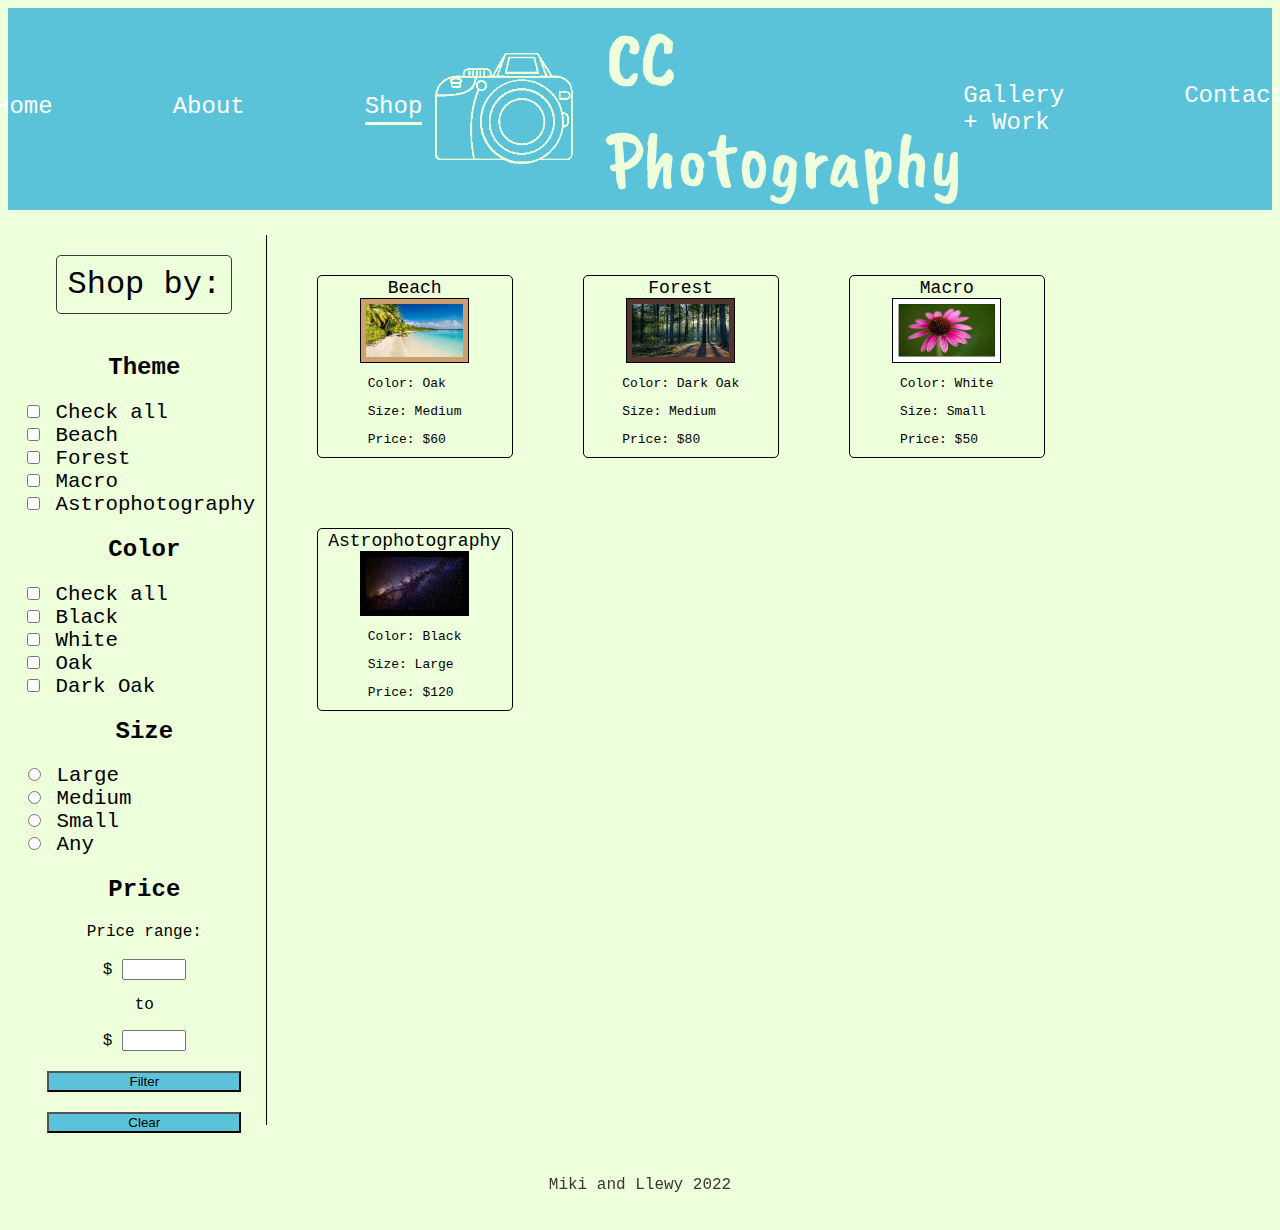
<file: Page_3_OnlineShop/index.html>
<!DOCTYPE html>
<html lang="en">
<head>
    <meta charset="UTF-8">
    <meta http-equiv="X-UA-Compatible" content="IE=edge">
    <meta name="viewport" content="width=device-width, initial-scale=1.0">
    <link rel="preconnect" href="https://fonts.googleapis.com">
    <link rel="preconnect" href="https://fonts.gstatic.com" crossorigin>
    <link href="https://fonts.googleapis.com/css2?family=Caveat+Brush&family=Roboto&display=swap" rel="stylesheet">
    <link rel="stylesheet" href="style.css">
    <link rel="icon" href="images/logo.png">
    <script src="script.js" defer></script>
    <title>CC Photography</title>
</head>
<body>
    <div class="header">
        <div id="left_headings">
            <a href="../index.html">Home</a>
            <a href="../Page_2_About/index.html">About</a>
            <a href="../Page_3_OnlineShop/index.html" style="border-bottom: 3px solid #eeffdbff; padding-bottom: 2px;">Shop</a>
        </div>
        <div id="title_logo">
            <img src="images/logo3.png" id="logo_image">
            <h1 id="title">CC Photography</h1>
        </div>
        <div id="right_headings">
            <a href="../Page_4_Gallery/index.html">Gallery + Work</a>
            <a href="../Page_5_Contact/index.html">Contact</a>

        </div>
    </div>

    <div class="content">
        <div class="filters">
            <h1 id="shopBy">Shop by:</h1>
            <h2>Theme</h2>
            <div id="checkbox">
                <input type="checkbox" id="allTheme" name="allTheme">
                <label for="allTheme">Check all</label>
            </div>
            <div id="checkbox">
                <input type="checkbox" id="beach" name="theme">
                <label for="beach">Beach</label>
            </div>
            <div id="checkbox">
                <input type="checkbox" id="forest" name="theme">
                <label for="forest">Forest</label>
            </div>
            <div id="checkbox">
                <input type="checkbox" id="macro" name="theme">
                <label for="macro">Macro</label>
            </div>
            <div id="checkbox">
                <input type="checkbox" id="astrophotography" name="theme">
                <label for="astrophotography">Astrophotography</label>
            </div>
            <!------------------------------------------------------------------------------------------------>
            <h2>Color</h2>
            <div id="checkbox">
                <input type="checkbox" id="allColor" name="allColor">
                <label for="allColor">Check all</label>
            </div>
            <div id="checkbox">
                <input type="checkbox" id="black" name="color">
                <label for="black">Black</label>
            </div>
            <div id="checkbox">
                <input type="checkbox" id="white" name="color">
                <label for="white">White</label>
            </div>
            <div id="checkbox">
                <input type="checkbox" id="oak" name="color">
                <label for="oak">Oak</label>
            </div>
            <div id="checkbox">
                <input type="checkbox" id="darkOak" name="color">
                <label for="darkOak">Dark Oak</label>
            </div>
            <!------------------------------------------------------------------------------------------------>
            <h2>Size</h2>
            <div id="radioButton">
                <input type="radio" id="large" name="size" value="large">
                <label for="large">Large</label>
            </div>
            <div id="radioButton">
                <input type="radio" id="medium" name="size" value="medium">
                <label for="medium">Medium</label>
            </div>
            <div id="radioButton">
                <input type="radio" id="small" name="size" value="small">
                <label for="small">Small</label>
            </div>
            <div id="radioButton">
                <input type="radio" id="any" name="size" value="any">
                <label for="any">Any</label>
            </div>
            <!------------------------------------------------------------------------------------------------>
            <h2>Price</h2>
            <label for="price">Price range:</label><br>
            <div class="radioButton">
                <nobr>
                <span>$ </span><input type="number" id="min" name="price" min="30" max="140">
                <p style="text-align: center;">to</p>
                <span>$ </span><input type="number" id="max" name="price" min="35" max="150">
                </nobr>
            </div>

            <button id="filterBtn">Filter</button>
            <button id="clearBtn">Clear</button>


        </div>
        <div class="items">

        </div>
    </div>

    <footer>
        <p>Miki and Llewy 2022</p>
    </footer>


</body>
</html>
</file>
<file: Page_3_OnlineShop/style.css>
html {
    height:100%;
    background-color: #eeffdbff;
    font-family: 'Courier New', monospace;
}

@import url('https://fonts.googleapis.com/css2?family=Caveat+Brush&family=Roboto&display=swap');

.header {
    display:flex;
    justify-content: center;
    align-items: center;
    background-color: #5ac3daff;
    font-family: 'Courier New', monospace;

}

#title_logo {
    height:fit-content;
    display:flex;
    align-items: center;

}

#logo_image {
    width:9em;
    height:auto;
    margin:10px;
}

#title {
    font-weight:normal;
    color:#eeffdbff;
    font-family: 'Caveat Brush', cursive;
    font-size: 5em;
    margin:0px;
    margin-left: 20px;

}


a {
    color:white;
    text-decoration: none;
}

a:hover {
    filter: brightness(0.93);
}

#left_headings, #right_headings {
    flex:1;
    display:flex;
    gap:5em;
    font-size: x-large;
}

#left_headings {
    justify-content:left;
    padding-left:3em;
}

#right_headings {
    justify-content: right;
    padding-right:3em;
}

body {
    height:100%;
}

.content{
    height:100%;
    display:flex;
    padding:10px;
    margin-top:10px;
}

.filters {
    flex:1;
    margin:5px;
    display:flex;
    flex-direction: column;
    align-items: center;
    border-right: 1px solid black;
}

#shopBy {
    border:1px solid #3C3C3B;
    margin:20px;
    width: fit-content;
    padding:10px;
    border-radius: 5px;
    font-weight: normal;
}

.items {
    flex:4;
    margin:5px;
    display:flex;
    flex-wrap: wrap;
    align-content: flex-start;
    padding:5px;
}

#filterBtn {
    width: 80%;
    margin-top:20px;
    height:5%;
    background-color: #5AC3DA;
}

#clearBtn {
    width: 80%;
    margin-top:20px;
    height:5%;
    background-color: #5AC3DA;
}

.shoppingItem {
    width: 20%;
    height:20%;
    border: 1px solid black;
    display:flex;
    flex-direction: column;
    justify-content: center;
    align-items: center;
    margin:35px;
    font-size:large;
    padding-top:5px;
    border-radius: 5px;

}

#properties {
    font-size:small;
}

#thumbnail {
    width:50%;
    height:30%;
    border: 1px solid black;
    padding:5px;

}



#checkbox {
    font-size: 1.3em;
    display: inline-block;
    align-self: flex-start;
}

#radioButton {
    font-size: 1.3em;
    display: inline-block;
    align-self: flex-start;
}

footer {
    height:10%;
    display: flex;
    justify-content: center;
    align-items: center;
    text-align: center;
    color: #3c3c3bff;
    filter: brightness(0.93);
}
</file>
